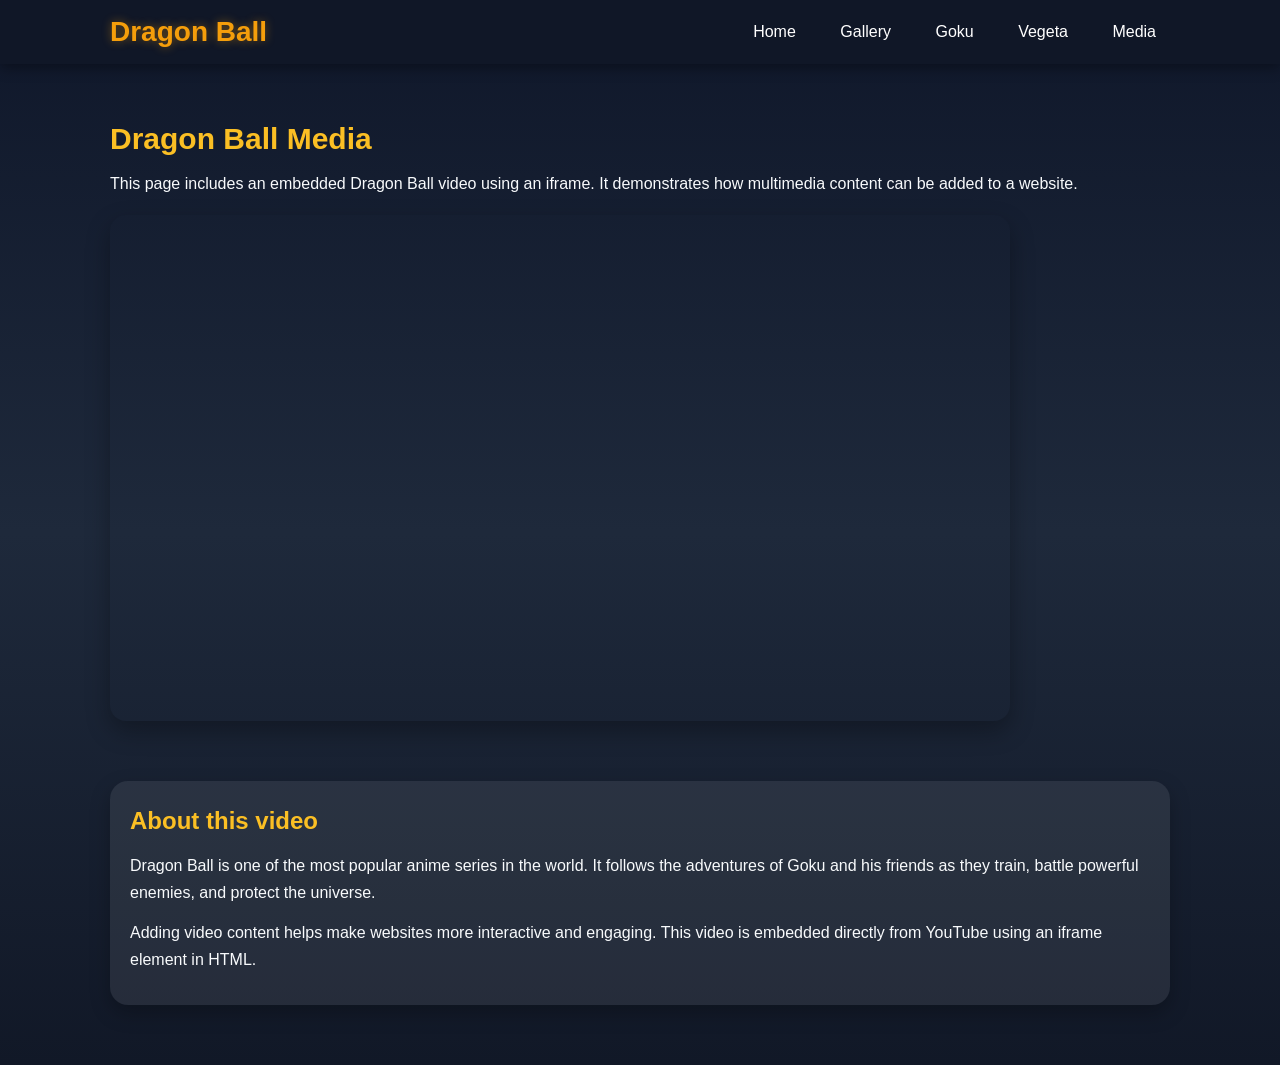
<file: media.html>
<!DOCTYPE html>
<html lang="en">

<head>
<meta charset="UTF-8">
<meta name="viewport" content="width=device-width, initial-scale=1.0">
<title>Dragon Ball - Media</title>
<link rel="stylesheet" href="style.css">
</head>

<body>

<header class="site-header">
  <div class="nav-wrap">
    <div class="logo">Dragon Ball</div>
    <nav class="nav">
      <a href="index.html">Home</a>
      <a href="characters.html">Gallery</a>
      <a href="goku.html">Goku</a>
      <a href="vegeta.html">Vegeta</a>
      <a href="media.html">Media</a>
    </nav>
  </div>
</header>

<main class="container">

<h1 class="section-title">Dragon Ball Media</h1>

<p>
This page includes an embedded Dragon Ball video using an iframe.
It demonstrates how multimedia content can be added to a website.
</p>

<br>

<iframe 
  class="video"
src="https://www.youtube.com/embed/1JKLM45aIik" 
title="Dragon Ball Fight Scene"
allowfullscreen>
</iframe>

<br><br>

<div class="text">
<h2>About this video</h2>

<p>
Dragon Ball is one of the most popular anime series in the world. 
It follows the adventures of Goku and his friends as they train, battle powerful enemies, and protect the universe.
</p>

<p>
Adding video content helps make websites more interactive and engaging. 
This video is embedded directly from YouTube using an iframe element in HTML.
</p>

</div>

</main>

</body>
</html>
</file>
<file: style.css>
*{
  box-sizing: border-box;
  margin: 0;
  padding: 0;
}

body{
  font-family: Arial, sans-serif;
  background: linear-gradient(to bottom, #0f172a, #1e293b, #111827);
  color: #f8fafc;
}

.site-header{
  position: sticky;
  top: 0;
  z-index: 100;
  background: rgba(17, 24, 39, 0.95);
  backdrop-filter: blur(8px);
  box-shadow: 0 4px 12px rgba(0,0,0,0.35);
}

.nav-wrap{
  max-width: 1100px;
  margin: 0 auto;
  padding: 16px 20px;
  display: flex;
  align-items: center;
  justify-content: space-between;
  gap: 14px;
}

.logo{
  font-size: 28px;
  font-weight: 700;
  color: #f59e0b;
  text-shadow: 0 0 10px rgba(245,158,11,0.45);
}

.nav a{
  color: #ffffff;
  text-decoration: none;
  margin-left: 12px;
  padding: 10px 14px;
  border-radius: 10px;
  transition: all 0.3s ease;
}

.nav a:hover{
  background: rgba(245,158,11,0.18);
  color: #fbbf24;
}

.container{
  max-width: 1100px;
  margin: 0 auto;
  padding: 30px 20px 60px;
}

.hero{
  height: 500px;
  border-radius: 24px;
  overflow: hidden;
  display: flex;
  align-items: flex-end;
  justify-content: flex-start;
  padding: 30px;
  color: white;
  background-image: url("images/hero.webp");
  background-size: cover;
  background-position: center;
  box-shadow: 0 12px 30px rgba(0,0,0,0.35);
  margin-bottom: 30px;
}

.hero-text{
  max-width: 560px;
  background: rgba(0,0,0,0.45);
  padding: 24px;
  border-radius: 18px;
  backdrop-filter: blur(5px);
}

.hero h1{
  font-size: 52px;
  margin-bottom: 14px;
  color: #fbbf24;
}

.hero p{
  font-size: 20px;
  line-height: 1.6;
}

.hero-buttons{
  margin-top: 20px;
}

.btn{
  display: inline-block;
  padding: 12px 20px;
  margin-right: 12px;
  border-radius: 12px;
  text-decoration: none;
  font-weight: bold;
  background: #f59e0b;
  color: white;
  transition: all 0.3s ease;
}

.btn:hover{
  background: #fbbf24;
  transform: translateY(-2px);
}

.btn-secondary{
  background: transparent;
  border: 2px solid #f59e0b;
}

.section-title{
  margin: 28px 0 14px;
  font-size: 30px;
  color: #fbbf24;
}

.text{
  background: rgba(255,255,255,0.08);
  border-radius: 18px;
  padding: 20px;
  box-shadow: 0 8px 20px rgba(0,0,0,0.25);
  line-height: 1.7;
  color: #f8fafc;
}

.text h2{
  margin-bottom: 10px;
  color: #fbbf24;
}

.text p{
  margin-bottom: 12px;
}

.grid{
  display: grid;
  grid-template-columns: repeat(2, 1fr);
  gap: 18px;
}

.card{
  background: rgba(255,255,255,0.08);
  border-radius: 18px;
  overflow: hidden;
  box-shadow: 0 10px 25px rgba(0,0,0,0.25);
  transition: transform 0.3s ease, box-shadow 0.3s ease;
  backdrop-filter: blur(6px);
}

.card:hover{
  transform: translateY(-8px);
  box-shadow: 0 14px 30px rgba(245,158,11,0.25);
}

.card img{
  width: 100%;
  height: 240px;
  object-fit: contain;
  display: block;
  transition: transform 0.35s ease;
  background: white
}

.card:hover img{
  transform: scale(1.08);
}

.card .pad{
  padding: 16px;
}

.card h2{
  color: #fbbf24;
  margin-bottom: 8px;
}

.card p{
  line-height: 1.6;
  color: #f8fafc;
}

.parallax{
  margin-top: 30px;
  height: 360px;
  border-radius: 22px;
  display: flex;
  align-items: center;
  justify-content: center;
  text-align: center;
  background-image: url("images/bg.jpg");
  background-size: cover;
  background-position: center;
  background-attachment: fixed;
  box-shadow: 0 12px 28px rgba(0,0,0,0.35);
}

.parallax .glass{
  background: rgba(0,0,0,0.5);
  padding: 24px;
  border-radius: 18px;
  color: white;
  max-width: 760px;
}

.parallax h2{
  margin-bottom: 10px;
  color: #fbbf24;
}

.video{
  width: 100%;
  max-width: 900px;
  aspect-ratio: 16 / 9;
  border: 0;
  border-radius: 16px;
  display: block;
  box-shadow: 0 10px 24px rgba(0,0,0,0.3);
  margin-bottom: 24px;
}

.footer{
  text-align: center;
  padding: 20px;
  margin-top: 40px;
  color: #cbd5e1;
  font-size: 14px;
}

p{
  line-height: 1.7;
}

@media (max-width: 900px){
  .grid{
    grid-template-columns: 1fr;
  }

  .hero{
    height: 420px;
    padding: 30px;
  }

  .hero h1{
    font-size: 38px;
  }

  .hero p{
    font-size: 17px;
  }

  .nav-wrap{
    flex-direction: column;
    align-items: flex-start;
  }

  .nav a{
    margin-left: 0;
    margin-right: 8px;
    display: inline-block;
    margin-top: 8px;
  }
}
</file>
